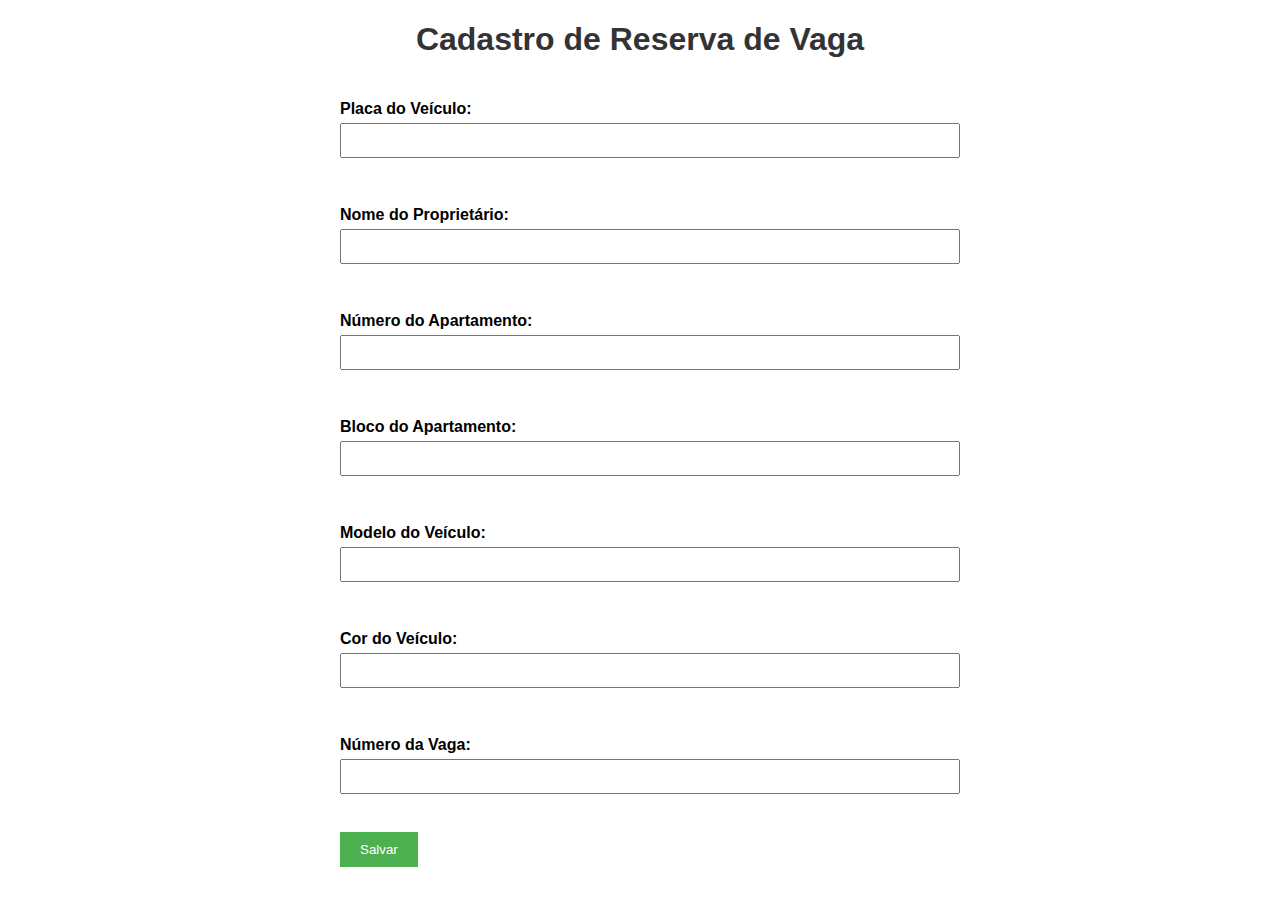
<file: controle_estacionamento/index.html>
<!DOCTYPE html>
<html lang="pt-BR">
<head>
    <meta charset="UTF-8">
    <meta name="viewport" content="width=device-width, initial-scale=1.0">
    <title>Cadastro de Vagas</title>
    <link rel="stylesheet" href="style.css">
</head>
<body>
    <h1>Cadastro de Reserva de Vaga</h1>
    <form id="formCadastro">
        <label for="placa">Placa do Veículo:</label>
        <input type="text" id="placa" name="placa" required><br><br>
        <label for="proprietario">Nome do Proprietário:</label>
        <input type="text" id="proprietario" name="proprietario" required><br><br>
        <label for="apartamento">Número do Apartamento:</label>
        <input type="number" id="apartamento" name="apartamento" required><br><br>
        <label for="bloco">Bloco do Apartamento:</label>
        <input type="text" id="bloco" name="bloco" required><br><br>
        <label for="modelo">Modelo do Veículo:</label>
        <input type="text" id="modelo" name="modelo" required><br><br>
        <label for="cor">Cor do Veículo:</label>
        <input type="text" id="cor" name="cor" required><br><br>
        <label for="vaga">Número da Vaga:</label>
        <input type="number" id="vaga" name="vaga" required><br><br>
        <button type="submit">Salvar</button>
    </form>
    <script src="script.js"></script>
</body>
</html>
</file>
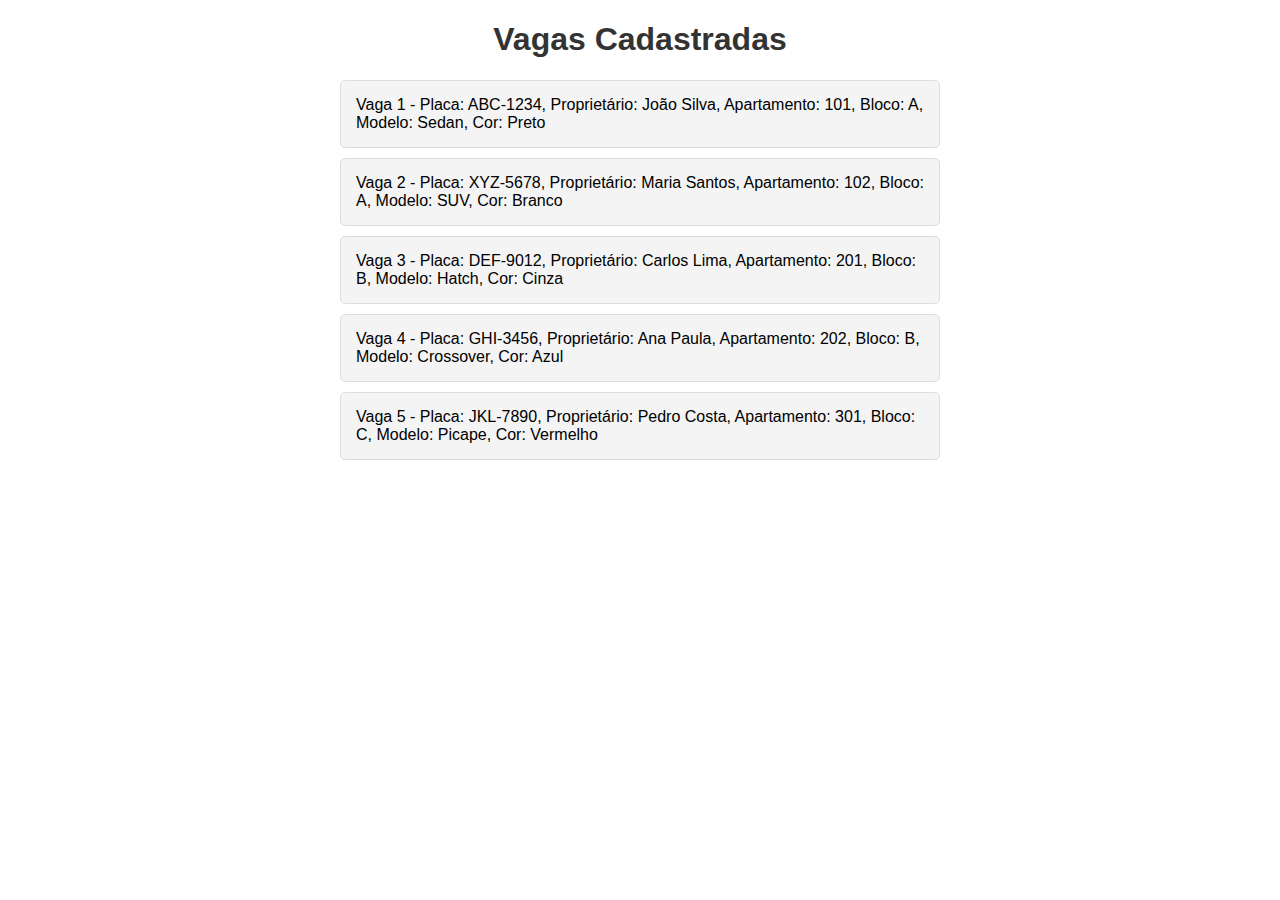
<file: controle_estacionamento/listar_vagas.html>
<!DOCTYPE html>
<html lang="pt-BR">
<head>
    <meta charset="UTF-8">
    <meta name="viewport" content="width=device-width, initial-scale=1.0">
    <title>Vagas Cadastradas</title>
    <link rel="stylesheet" href="style.css">
</head>
<body>
    <h1>Vagas Cadastradas</h1>
    <ul id="listaVagasCadastradas">
        <!-- Vagas cadastradas serão inseridas dinamicamente pelo JavaScript -->
    </ul>
    <script src="script.js"></script>
</body>
</html>
</file>
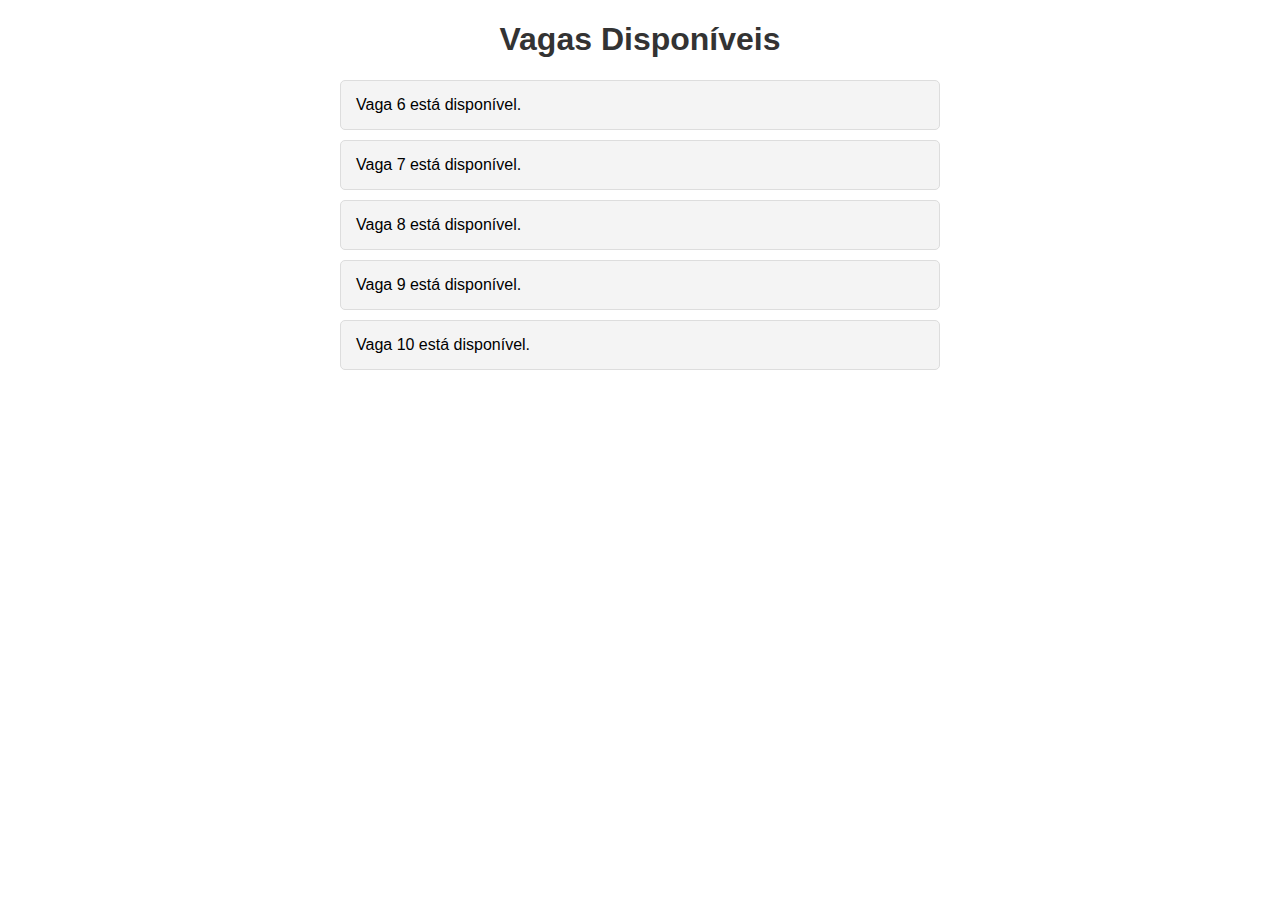
<file: controle_estacionamento/listar_vagas_dispoiveis.html>
<!DOCTYPE html>
<html lang="pt-BR">
<head>
    <meta charset="UTF-8">
    <meta name="viewport" content="width=device-width, initial-scale=1.0">
    <title>Vagas Disponíveis</title>
    <link rel="stylesheet" href="style.css">
</head>
<body>
    <h1>Vagas Disponíveis</h1>
    <ul id="listaVagasDisponiveis">
    </ul>
    <script src="script.js"></script>
</body>
</html>
</file>
<file: controle_estacionamento/style.css>
body {
    font-family: Arial, sans-serif;
    margin: 20px;
}

h1 {
    text-align: center;
    color: #333;
}

form, ul {
    max-width: 600px;
    margin: 0 auto;
    padding: 10px;
}

label {
    font-weight: bold;
    display: block;
    margin-top: 10px;
}

input {
    width: 100%;
    padding: 8px;
    margin-top: 5px;
    margin-bottom: 20px;
}

button {
    padding: 10px 20px;
    background-color: #4CAF50;
    color: white;
    border: none;
    cursor: pointer;
}

button:hover {
    background-color: #45a049;
}

ul {
    list-style-type: none;
    padding: 0;
}

li {
    background-color: #f4f4f4;
    margin: 10px 0;
    padding: 15px;
    border: 1px solid #ddd;
    border-radius: 5px;
}

li:hover {
    background-color: #eaeaea;
}
</file>
